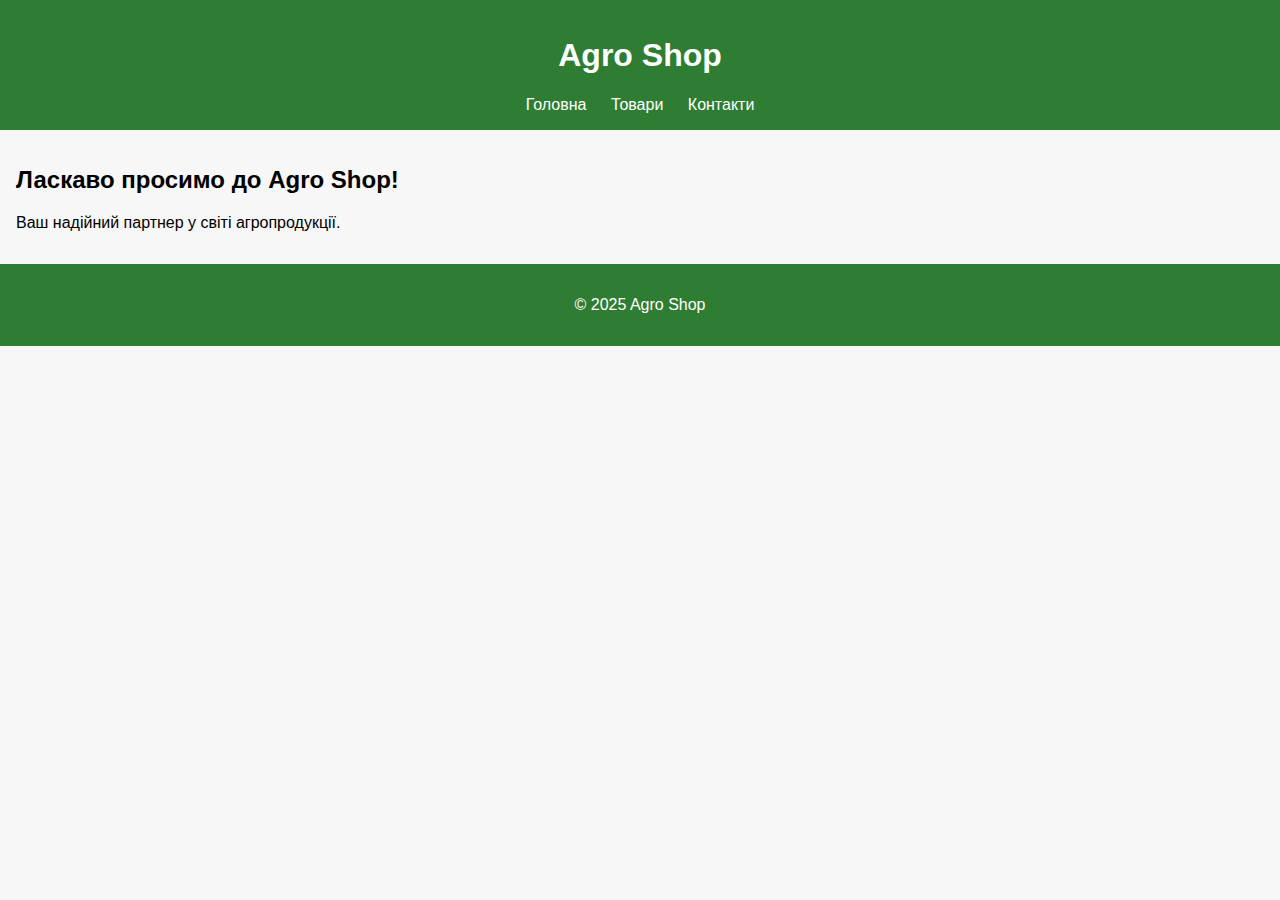
<file: index.html>
<!DOCTYPE html>
<html lang="uk">
<head>
    <meta charset="UTF-8">
    <meta name="viewport" content="width=device-width, initial-scale=1.0">
    <title>AgroMaksi</title>
    <link rel="stylesheet" href="styles.css">
</head>
<body>
    <header>
        <h1>Agro Shop</h1>
        <nav>
            <a href="index.html">Головна</a>
            <a href="products.html">Товари</a>
            <a href="contact.html">Контакти</a>
        </nav>
    </header>
    <main>
        <h2>Ласкаво просимо до Agro Shop!</h2>
        <p>Ваш надійний партнер у світі агропродукції.</p>
    </main>
    <footer>
        <p>&copy; 2025 Agro Shop</p>
    </footer>
</body>
</html>
</file>
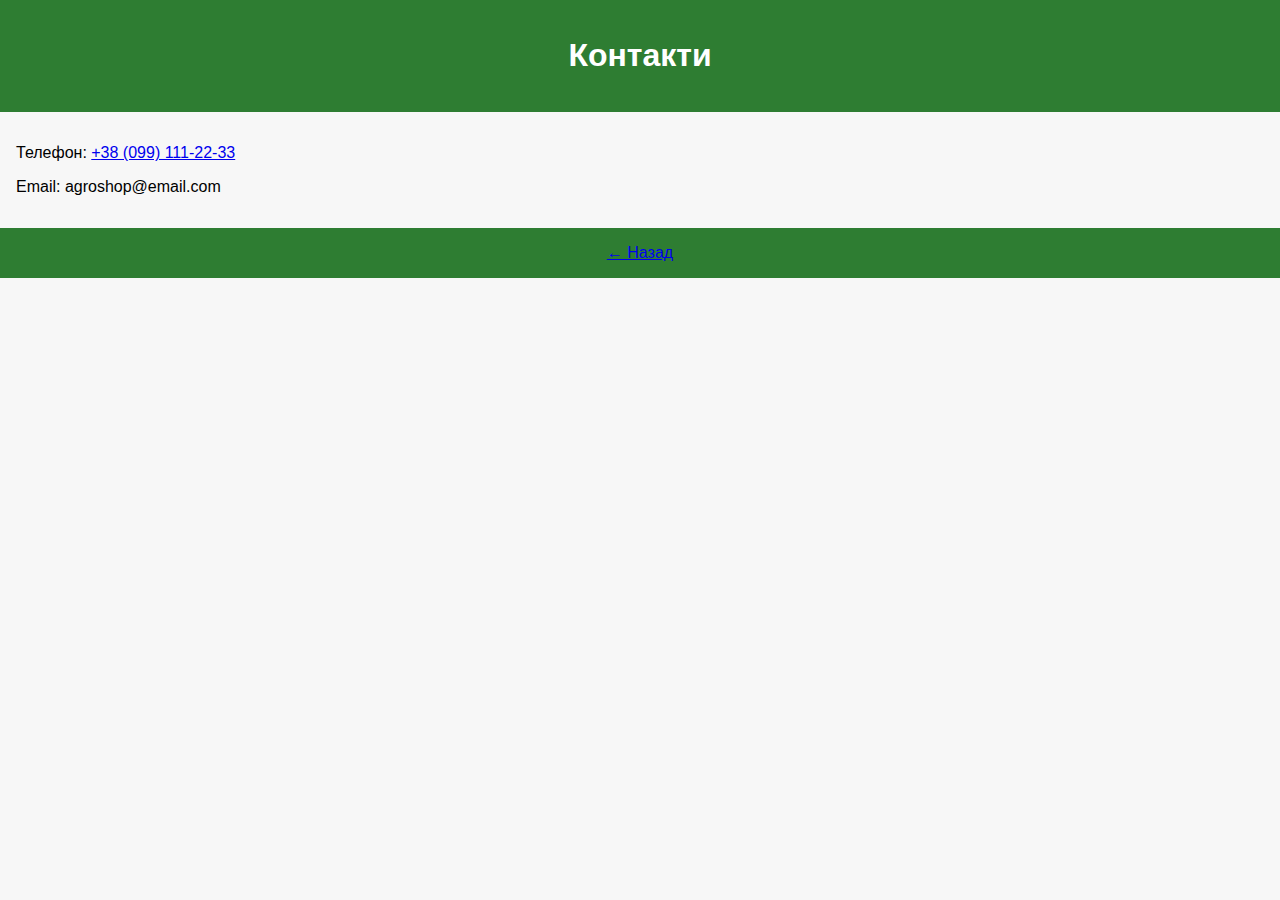
<file: contact.html>
<!DOCTYPE html>
<html lang="uk">
<head>
    <meta charset="UTF-8">
    <title>Контакти - Agro Shop</title>
    <link rel="stylesheet" href="styles.css">
</head>
<body>
    <header><h1>Контакти</h1></header>
    <main>
        <p>Телефон: <a href="tel:+380991112233">+38 (099) 111-22-33</a></p>
        <p>Email: agroshop@email.com</p>
    </main>
    <footer><a href="index.html">← Назад</a></footer>
</body>
</html>
</file>
<file: styles.css>
body {
    font-family: Arial, sans-serif;
    background: #f7f7f7;
    margin: 0;
    padding: 0;
}
header, footer {
    background: #2e7d32;
    color: white;
    padding: 1em;
    text-align: center;
}
nav a {
    margin: 0 10px;
    color: white;
    text-decoration: none;
}
main {
    padding: 1em;
}
.product {
    border: 1px solid #ccc;
    padding: 10px;
    margin: 10px 0;
    background: white;
}
.product img {
    width: 200px;
    height: auto;
}
</file>
